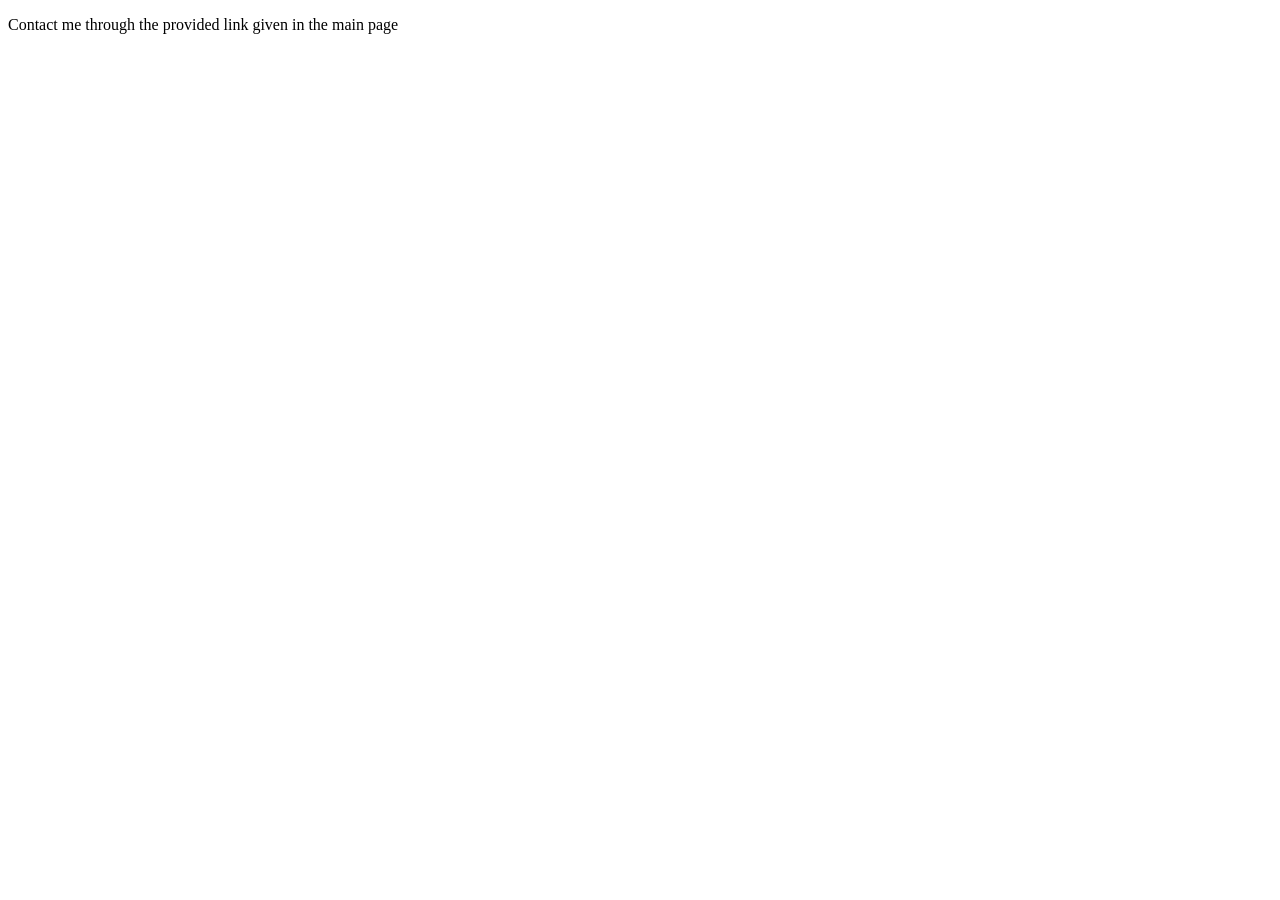
<file: contact_me.html>
<!DOCTYPE html>
<html lang="en">
<head>
    <meta charset="UTF-8">
    <meta name="viewport" content="width=device-width, initial-scale=1.0">
    <title>Document</title>
</head>
<body>
    <p>Contact me through the provided link given in the main page</p>
</body>
</html>
</file>
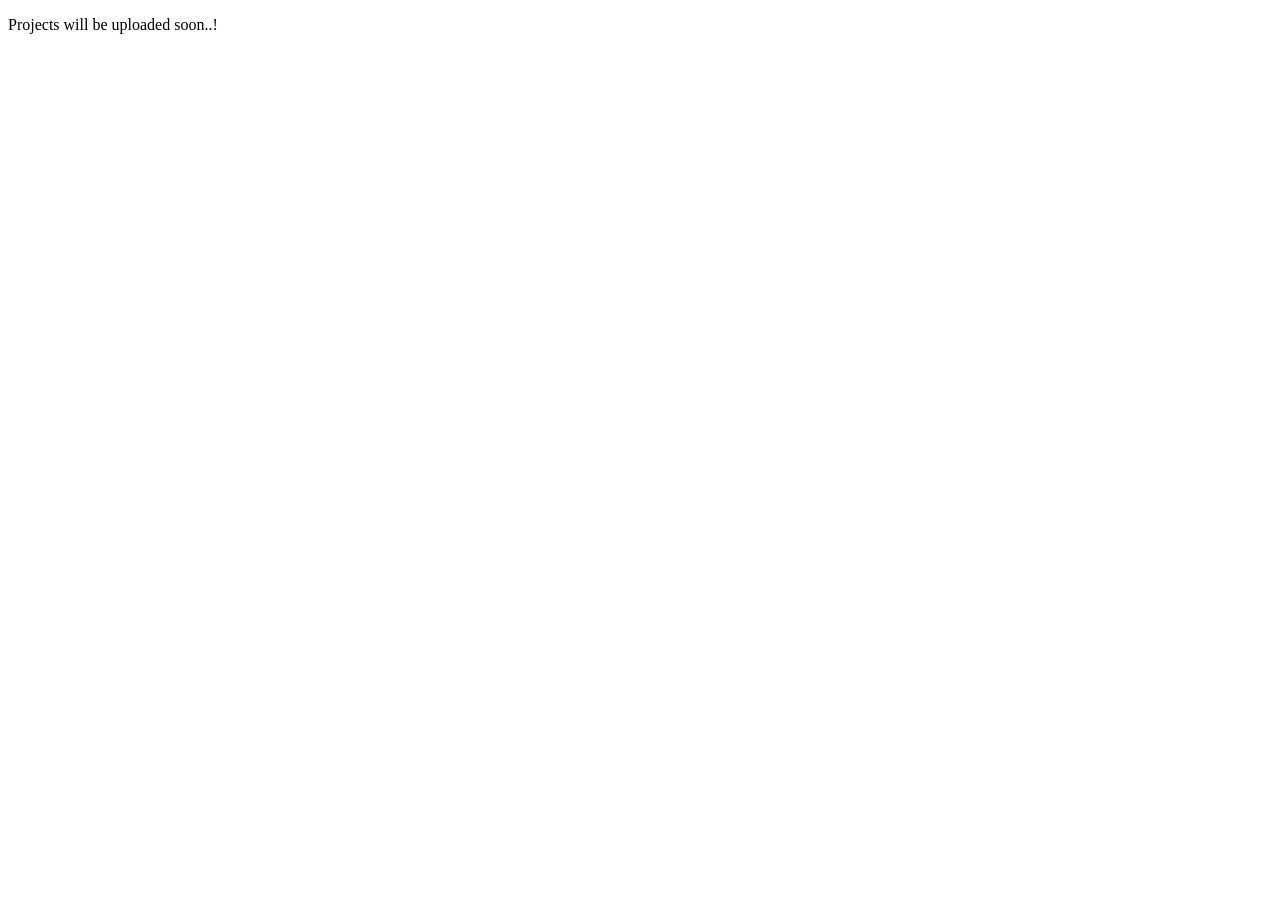
<file: projects.html>
<!DOCTYPE html>
<html lang="en">
<head>
    <meta charset="UTF-8">
    <meta name="viewport" content="width=device-width, initial-scale=1.0">
    <title>Document</title>
</head>
<body>
    <p>Projects will be uploaded soon..!</p>
</body>
</html>
</file>
